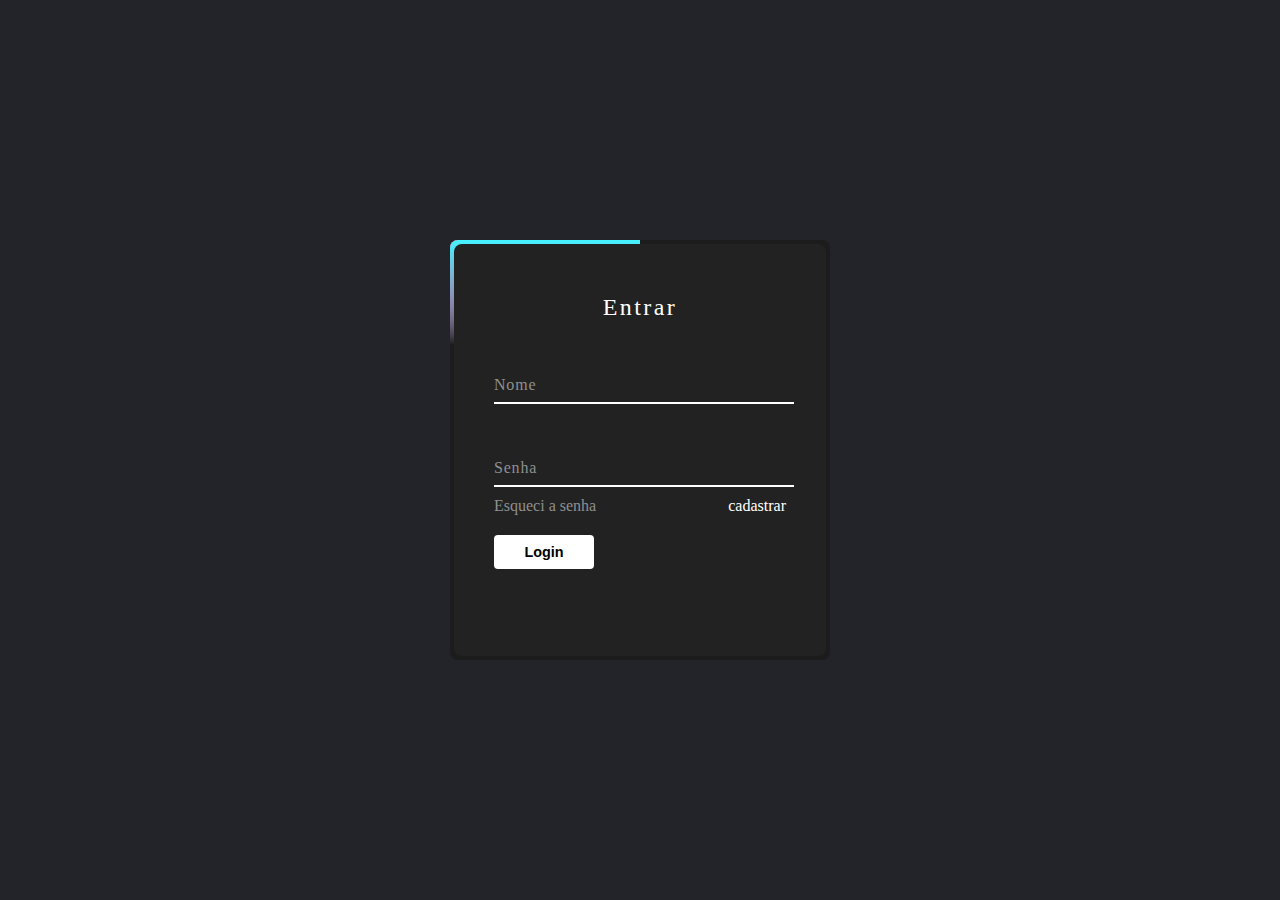
<file: index.html>
<!DOCTYPE html>
<html lang="pt-br">
  <head>
    <meta charset="UTF-8" />
    <meta http-equiv="X-UA-Compatible" content="IE=edge" />
    <meta name="viewport" content="width=device-width, initial-scale=1.0" />
    <title>Pagina Animada</title>
    <link rel="stylesheet" href="style.css" />
  </head>
  <body>
    <div class="box">
      <span class="borderLine"></span>
      <form>
        <h2>Entrar</h2>
        <div class="inputBox">
          <input type="text" required="required" />
          <span>Nome</span>
          <i></i>
        </div>
        <div class="inputBox">
          <input type="password" required="required" />
          <span>Senha</span>
          <i></i>
        </div>
        <div class="links">
          <a href="#">Esqueci a senha</a>
          <a href="#">cadastrar</a>
        </div>
        <input type="submit" value="Login" />
      </form>
    </div>
  </body>
</html>
</file>
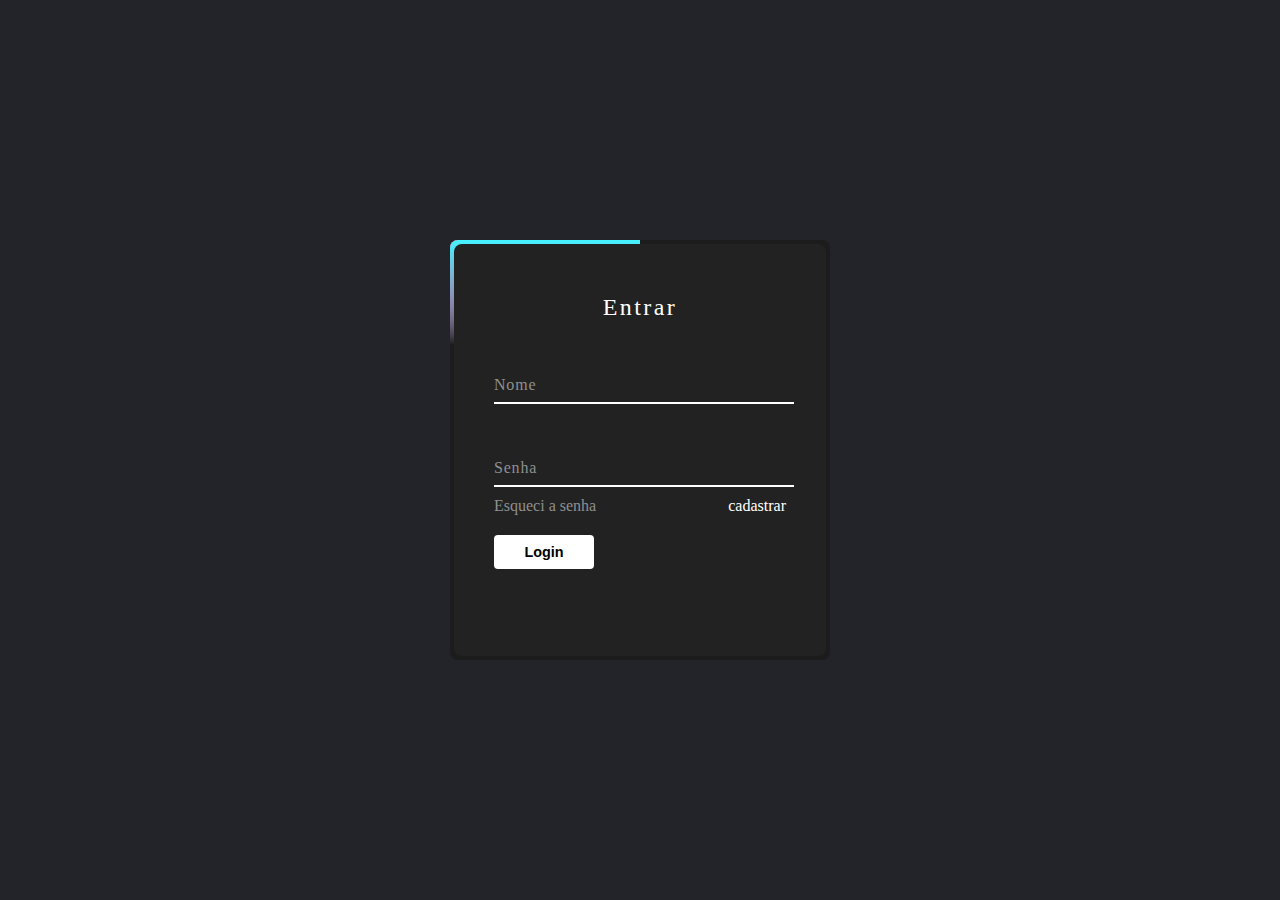
<file: loginpage.html>
<!DOCTYPE html>
<html lang="pt-br">
  <head>
    <meta charset="UTF-8" />
    <meta http-equiv="X-UA-Compatible" content="IE=edge" />
    <meta name="viewport" content="width=device-width, initial-scale=1.0" />
    <title>Pagina Animada</title>
    <link rel="stylesheet" href="loginpage.css" />
  </head>
  <body>
    <div class="box">
      <span class="borderLine"></span>
      <form>
        <h2>Entrar</h2>
        <div class="inputBox">
          <input type="text" required="required" />
          <span>Nome</span>
          <i></i>
        </div>
        <div class="inputBox">
          <input type="password" required="required" />
          <span>Senha</span>
          <i></i>
        </div>
        <div class="links">
          <a href="#">Esqueci a senha</a>
          <a href="#">cadastrar</a>
        </div>
        <input type="submit" value="Login" />
      </form>
    </div>
  </body>
</html>
</file>
<file: style.css>
* {
    margin: 0;
    padding: 0;
    box-sizing: border-box;
}

body {
    display: flex;
    justify-content: center;
    align-items: center;
    min-height: 100vh;
    background-color: #23242a;
}

.box {
    position: relative;
    width: 380px;
    height: 420px;
    background: #1c1c1c;
    border-radius: 8px;
    overflow: hidden;
}

.box::before {
    content: '';
    position: absolute;
    top: -50%;
    left: -50%;
    width: 380px;
    height: 420px;
    background: linear-gradient(0deg, transparent, transparent, #45f3ff, #45f3ff, #45f3ff);
    z-index: 1;
    transform-origin: bottom right;
    animation: animate 6s linear infinite;
}

.box::after {
    content: '';
    position: absolute;
    top: -50%;
    left: -50%;
    width: 380px;
    height: 420px;
    background: linear-gradient(0deg, transparent, transparent, #45f3ff, #45f3ff, #45f3ff);
    z-index: 1;
    transform-origin: bottom right;
    animation: animate 6s linear infinite;
    animation-delay: -3s;
}

.boderLine {
    position: absolute;
    top: 0;
    inset: 0;
}

.borderLine::before {
    content: '';
    position: absolute;
    top: -50%;
    left: -50%;
    width: 380px;
    height: 420px;
    background: linear-gradient(0deg, transparent, transparent, #ff2770, #ff2770, #ff2770);
    z-index: 1;
    transform-origin: bottom right;
    animation: animate 6s linear infinite;
    animation-delay: -1.5s;
}

.borderLine::after {
    content: '';
    position: absolute;
    top: -50%;
    left: -50%;
    width: 380px;
    height: 420px;
    background: linear-gradient(0deg, transparent, transparent, #ff2770, #ff2770, #ff2770);
    z-index: 1;
    transform-origin: bottom right;
    animation: animate 6s linear infinite;
    animation-delay: -4.5s;
}

@keyframes animate {
    0% {
        transform: rotate(0deg);
    }

    100% {
        transform: rotate(360deg);
    }
}

.box form {
    position: absolute;
    inset: 4px;
    background: #222;
    padding: 50px 40px;
    border-radius: 8px;
    z-index: 2;
    display: flex;
    flex-direction: column;
}

.box form h2 {
    color: #fff;
    font-weight: 500;
    text-align: center;
    letter-spacing: 0.1em;
}

.box form .inputBox {
    position: relative;
    width: 300px;
    margin-top: 35px;
}

.box form .inputBox input {
    position: relative;
    width: 100%;
    padding: 20px 10px 10px;
    background: transparent;
    outline: none;
    border: none;
    box-shadow: none;
    color: #23242a;
    font-size: 1em;
    letter-spacing: 0.05em;
    transition: 0.5s;
    z-index: 10;
}

.box form .inputBox span {
    position: absolute;
    left: 0;
    padding: 20px 0px 10px;
    pointer-events: none;
    color: #8f8f8f;
    font-size: 1em;
    letter-spacing: 0.05em;
    transition: 0.5s;

}

.box form .inputBox input:valid~span,
.box form .inputBox input:focus~span {
    color: #fff;
    font-size: 0.75em;
    transform: translate(-34px);
}

.box form .inputBox i {
    position: absolute;
    left: 0;
    bottom: 0;
    width: 100%;
    height: 2px;
    background: #fff;
    overflow: hidden;
    transition: 0.5s;
    pointer-events: none;
}

.box form .inputBox input:valid~i,
.box form .inputBox input:focus~i {
    height: 44px;
}

.box form .links {
    display: flex;
    justify-content: space-between;
}

.box form .links a {
    margin: 10px 0;
    font-size: 0.75;
    color: #8f8f8f;
    text-decoration: none;
}

.box form .links a:hover,
.box form .links a:nth-child(2) {
    color: #fff
}

.box form input[type="submit"] {
    border: none;
    outline: none;
    padding: 9px 25px;
    background: #fff;
    cursor: pointer;
    font-size: 0.9em;
    border-radius: 4px;
    font-weight: 600;
    width: 100px;
    margin-top: 10px;
}

.box form input[type="submit"]:active {
    opacity: 0.8;
}
</file>
<file: loginpage.css>
* {
    margin: 0;
    padding: 0;
    box-sizing: border-box;
}

body {
    display: flex;
    justify-content: center;
    align-items: center;
    min-height: 100vh;
    background-color: #23242a;
}

.box {
    position: relative;
    width: 380px;
    height: 420px;
    background: #1c1c1c;
    border-radius: 8px;
    overflow: hidden;
}

.box::before {
    content: '';
    position: absolute;
    top: -50%;
    left: -50%;
    width: 380px;
    height: 420px;
    background: linear-gradient(0deg, transparent, transparent, #45f3ff, #45f3ff, #45f3ff);
    z-index: 1;
    transform-origin: bottom right;
    animation: animate 6s linear infinite;
}

.box::after {
    content: '';
    position: absolute;
    top: -50%;
    left: -50%;
    width: 380px;
    height: 420px;
    background: linear-gradient(0deg, transparent, transparent, #45f3ff, #45f3ff, #45f3ff);
    z-index: 1;
    transform-origin: bottom right;
    animation: animate 6s linear infinite;
    animation-delay: -3s;
}

.boderLine {
    position: absolute;
    top: 0;
    inset: 0;
}

.borderLine::before {
    content: '';
    position: absolute;
    top: -50%;
    left: -50%;
    width: 380px;
    height: 420px;
    background: linear-gradient(0deg, transparent, transparent, #ff2770, #ff2770, #ff2770);
    z-index: 1;
    transform-origin: bottom right;
    animation: animate 6s linear infinite;
    animation-delay: -1.5s;
}

.borderLine::after {
    content: '';
    position: absolute;
    top: -50%;
    left: -50%;
    width: 380px;
    height: 420px;
    background: linear-gradient(0deg, transparent, transparent, #ff2770, #ff2770, #ff2770);
    z-index: 1;
    transform-origin: bottom right;
    animation: animate 6s linear infinite;
    animation-delay: -4.5s;
}

@keyframes animate {
    0% {
        transform: rotate(0deg);
    }

    100% {
        transform: rotate(360deg);
    }
}

.box form {
    position: absolute;
    inset: 4px;
    background: #222;
    padding: 50px 40px;
    border-radius: 8px;
    z-index: 2;
    display: flex;
    flex-direction: column;
}

.box form h2 {
    color: #fff;
    font-weight: 500;
    text-align: center;
    letter-spacing: 0.1em;
}

.box form .inputBox {
    position: relative;
    width: 300px;
    margin-top: 35px;
}

.box form .inputBox input {
    position: relative;
    width: 100%;
    padding: 20px 10px 10px;
    background: transparent;
    outline: none;
    border: none;
    box-shadow: none;
    color: #23242a;
    font-size: 1em;
    letter-spacing: 0.05em;
    transition: 0.5s;
    z-index: 10;
}

.box form .inputBox span {
    position: absolute;
    left: 0;
    padding: 20px 0px 10px;
    pointer-events: none;
    color: #8f8f8f;
    font-size: 1em;
    letter-spacing: 0.05em;
    transition: 0.5s;

}

.box form .inputBox input:valid~span,
.box form .inputBox input:focus~span {
    color: #fff;
    font-size: 0.75em;
    transform: translate(-34px);
}

.box form .inputBox i {
    position: absolute;
    left: 0;
    bottom: 0;
    width: 100%;
    height: 2px;
    background: #fff;
    overflow: hidden;
    transition: 0.5s;
    pointer-events: none;
}

.box form .inputBox input:valid~i,
.box form .inputBox input:focus~i {
    height: 44px;
}

.box form .links {
    display: flex;
    justify-content: space-between;
}

.box form .links a {
    margin: 10px 0;
    font-size: 0.75;
    color: #8f8f8f;
    text-decoration: none;
}

.box form .links a:hover,
.box form .links a:nth-child(2) {
    color: #fff
}

.box form input[type="submit"] {
    border: none;
    outline: none;
    padding: 9px 25px;
    background: #fff;
    cursor: pointer;
    font-size: 0.9em;
    border-radius: 4px;
    font-weight: 600;
    width: 100px;
    margin-top: 10px;
}

.box form input[type="submit"]:active {
    opacity: 0.8;
}
</file>
